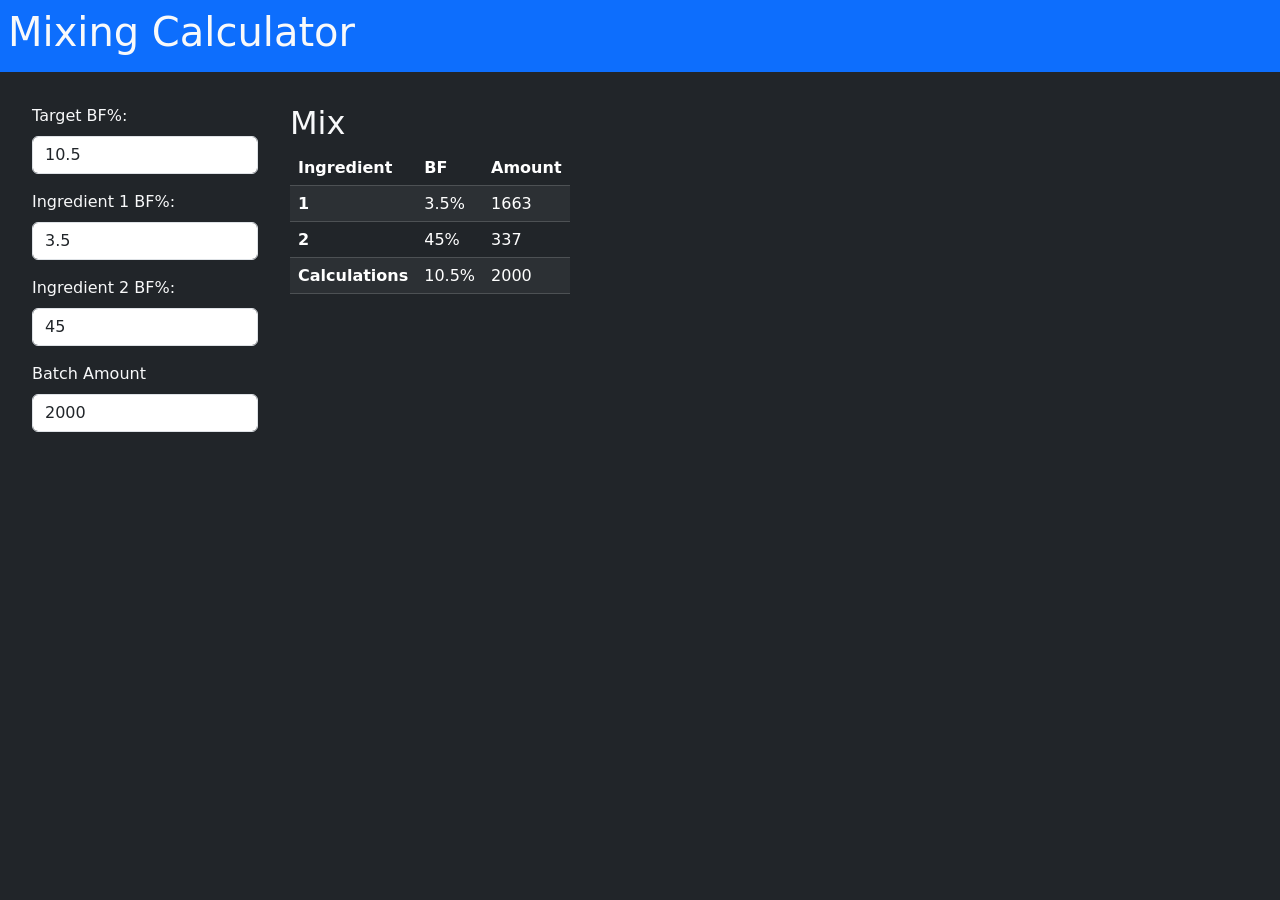
<file: index.html>
<html>
  <head>
    <title>Mixing Calculator</title>
    <link href="style.css" rel="stylesheet" />
    <link
      href="https://cdn.jsdelivr.net/npm/bootstrap@5.3.8/dist/css/bootstrap.min.css"
      rel="stylesheet"
      integrity="sha384-sRIl4kxILFvY47J16cr9ZwB07vP4J8+LH7qKQnuqkuIAvNWLzeN8tE5YBujZqJLB"
      crossorigin="anonymous"
    />
    <script
      src="https://cdn.jsdelivr.net/npm/bootstrap@5.3.8/dist/js/bootstrap.bundle.min.js"
      integrity="sha384-FKyoEForCGlyvwx9Hj09JcYn3nv7wiPVlz7YYwJrWVcXK/BmnVDxM+D2scQbITxI"
      crossorigin="anonymous"
    ></script>
  </head>
  <body class="bg-dark text-light">
    <header class="bg-primary p-2">
      <h1>Mixing Calculator</h1>
    </header>
    <div class="d-flex p-3">
      <div class="m-3">
        <form id="batch-form">
          <div class="mb-3">
            <label for="targetBF" class="form-label">Target BF%:</label>
            <input
              type="text"
              id="target-bf"
              name="targetBF"
              class="form-control"
              value="10.5"
            />
          </div>
          <div class="mb-3">
            <label for="ingOne" class="form-label">Ingredient 1 BF%:</label>
            <input
              type="text"
              id="ing-1"
              name="ingOne"
              class="form-control"
              value="3.5"
            />
          </div>
          <div class="mb-3">
            <label for="ingTwo" class="form-label">Ingredient 2 BF%:</label>
            <input
              type="text"
              id="ing-2"
              name="ingTwo"
              class="form-control"
              value="45"
            />
          </div>
          <div class="mb-3">
            <label for="amount" class="form-label">Batch Amount</label>
            <input
              type="text"
              id="amount"
              name="amount"
              class="form-control"
              value="2000"
            />
          </div>
          <!--<button type="submit" class="btn btn-danger">Calculate</button>-->
        </form>
      </div>
      <div class="m-3" id="mix-calc">
        <h2>Mix</h2>
        <table class="table table-striped table-dark">
          <thead>
            <tr>
              <th scope="col">Ingredient</th>
              <th scope="col">BF</th>
              <th scope="col">Amount</th>
            </tr>
          </thead>
          <tbody>
            <tr id="ingOneRow">
              <th scope="row">1</th>
              <td id="ingOneBF"></td>
              <td id="ingOneAmount"></td>
            </tr>
            <tr id="ingTwoRow">
              <th scope="row">2</th>
              <td id="ingTwoBF"></td>
              <td id="ingTwoAmount"></td>
            </tr>
            <tr id="calcRow">
              <th scope="row">Calculations</th>
              <td id="batchBF"></td>
              <td id="batchAmount"></td>
            </tr>
          </tbody>
        </table>
      </div>
    </div>
  </body>
  <script src="./main.js"></script>
</html>
</file>
<file: style.css>
html, body {
    width: 100%;
    height: 100%;
    box-sizing: border-box;
}
</file>
